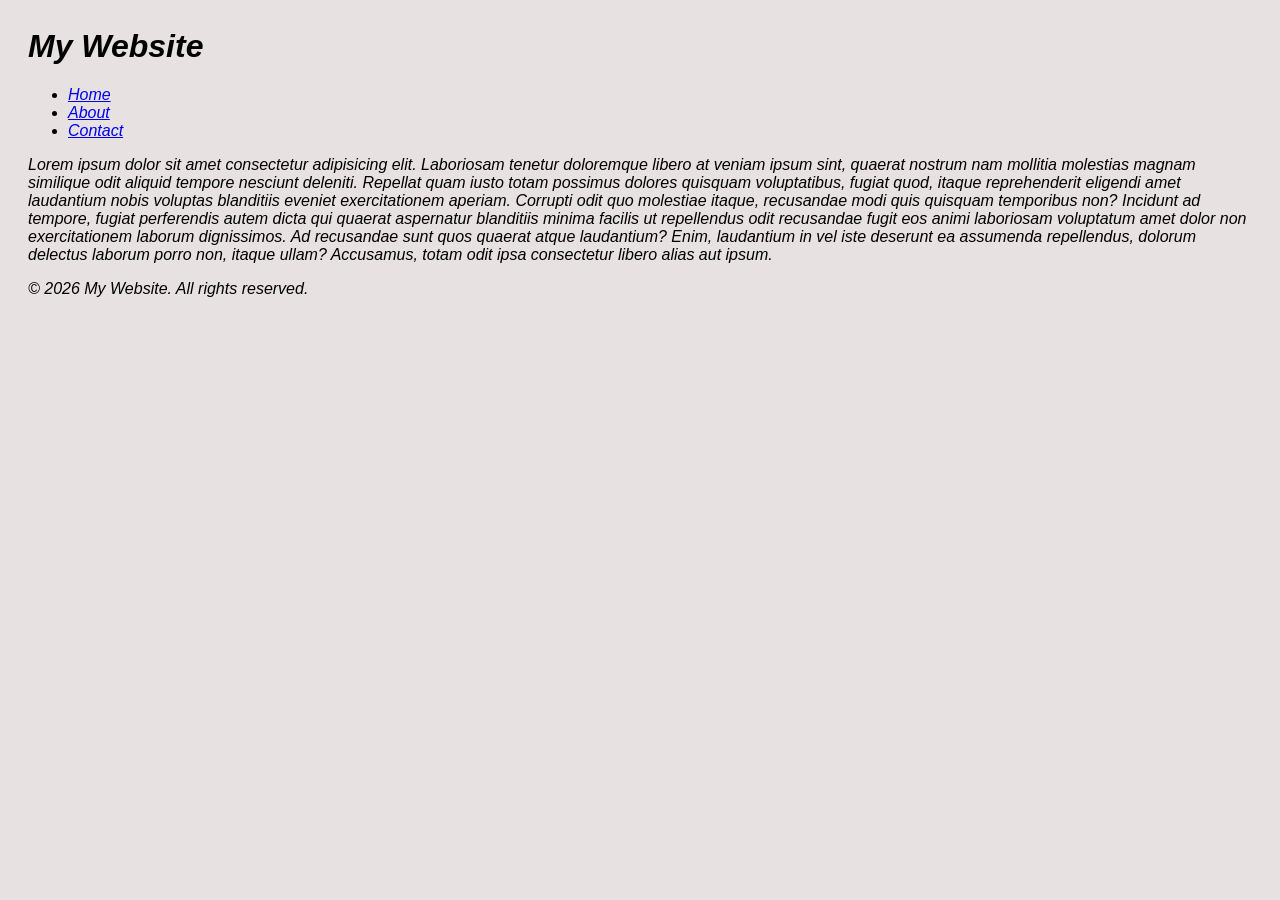
<file: index.html>
<!---->
<body>
  <h1>My Website</h1>
  <nav>
    <ul>
      <li><a href="home.html">Home</a></li>
      <li><a href="about.html">About</a></li>
      <li><a href="contact.html">Contact</a></li>
    </ul>
  </nav>
  <p></p>

    Lorem ipsum dolor sit amet consectetur adipisicing elit. Laboriosam tenetur doloremque libero at veniam ipsum sint, quaerat nostrum nam mollitia molestias magnam similique odit aliquid tempore nesciunt deleniti. Repellat quam iusto totam possimus dolores quisquam voluptatibus, fugiat quod, itaque reprehenderit eligendi amet laudantium nobis voluptas blanditiis eveniet exercitationem aperiam. Corrupti odit quo molestiae itaque, recusandae modi quis quisquam temporibus non? Incidunt ad tempore, fugiat perferendis autem dicta qui quaerat aspernatur blanditiis minima facilis ut repellendus odit recusandae fugit eos animi laboriosam voluptatum amet dolor non exercitationem laborum dignissimos. Ad recusandae sunt quos quaerat atque laudantium? Enim, laudantium in vel iste deserunt ea assumenda repellendus, dolorum delectus laborum porro non, itaque ullam? Accusamus, totam odit ipsa consectetur libero alias aut ipsum.
</p>
<script>
    console.log("Welcome to My Website!");
  </script>
  </body>
    <style >
    body{
      background-color: rgb(231, 225, 225);
      font-family: Arial, Helvetica, sans-serif;
      font-size: 16px;
      padding: 20px;
      font-color: rgba(226, 217, 217, 0.864);
      font-style: italic;
    }
  </style>
    


<footer>
  <p>&copy; 2026 My Website. All rights reserved.</p>
</footer>
</file>
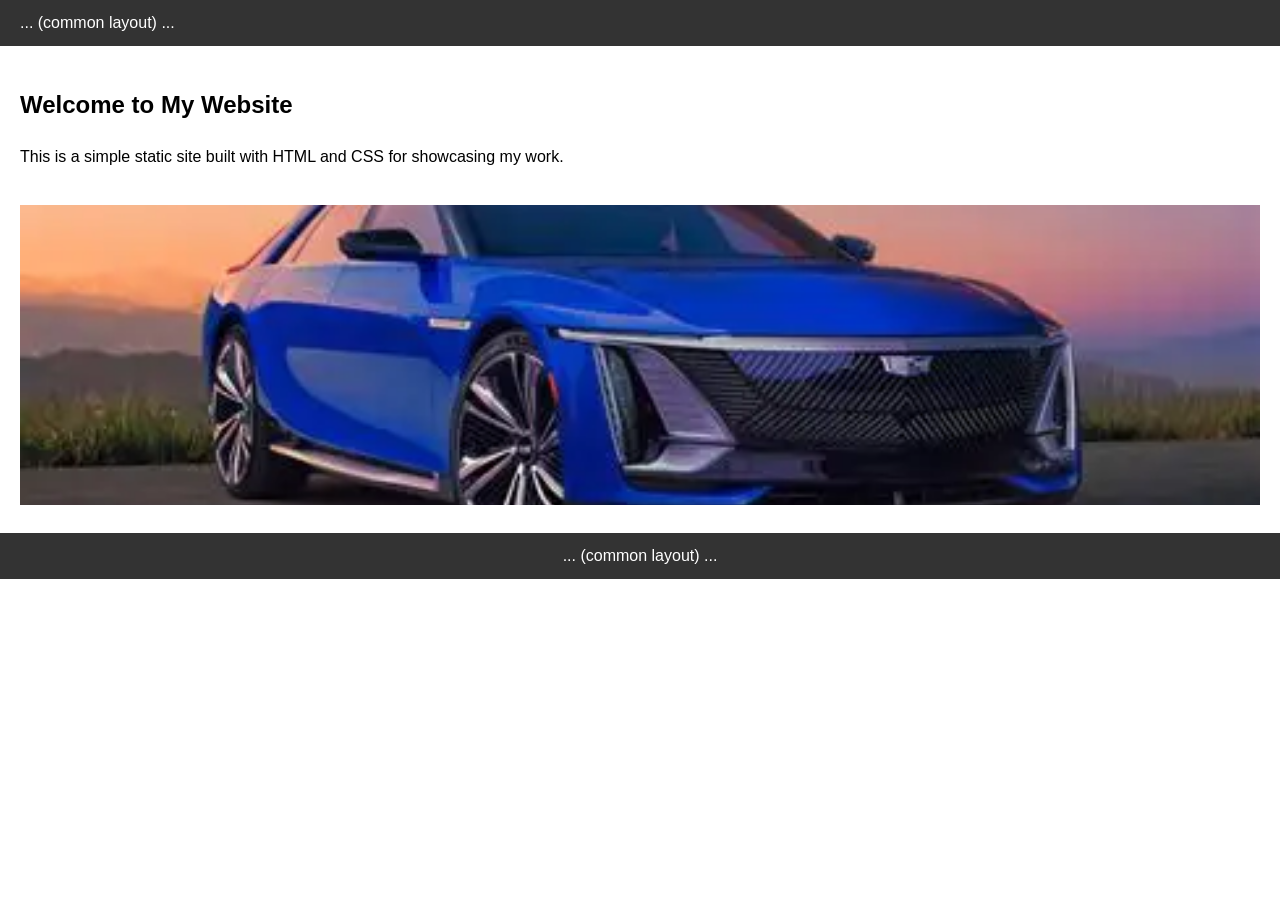
<file: home.html>
<!DOCTYPE html>
<html lang="en">
<head>
  <meta charset="UTF-8">
  <title>Home - My Website</title>
  <link rel="stylesheet" href="style.css">
</head>
<body>
  <header> ... (common layout) ... </header>
  <style>
    .banner {
      width: 100%;
      height: auto;
      margin-top: 20px;
    }
    .body{
      background-color: rgb(231, 225, 225);
      font-family: Arial, Helvetica, sans-serif;
      font-size: 16px;
      padding: 20px;
      font-style: italic;
    }
  </style>

  <main>
    <h2>Welcome to My Website</h2>
    <p>This is a simple static site built with HTML and CSS for showcasing my work.</p>
    <img src="bg.png" alt="Website Banner" class="banner">
    
  </main>

  <footer> ... (common layout) ... </footer>
</body>
</html>
</file>
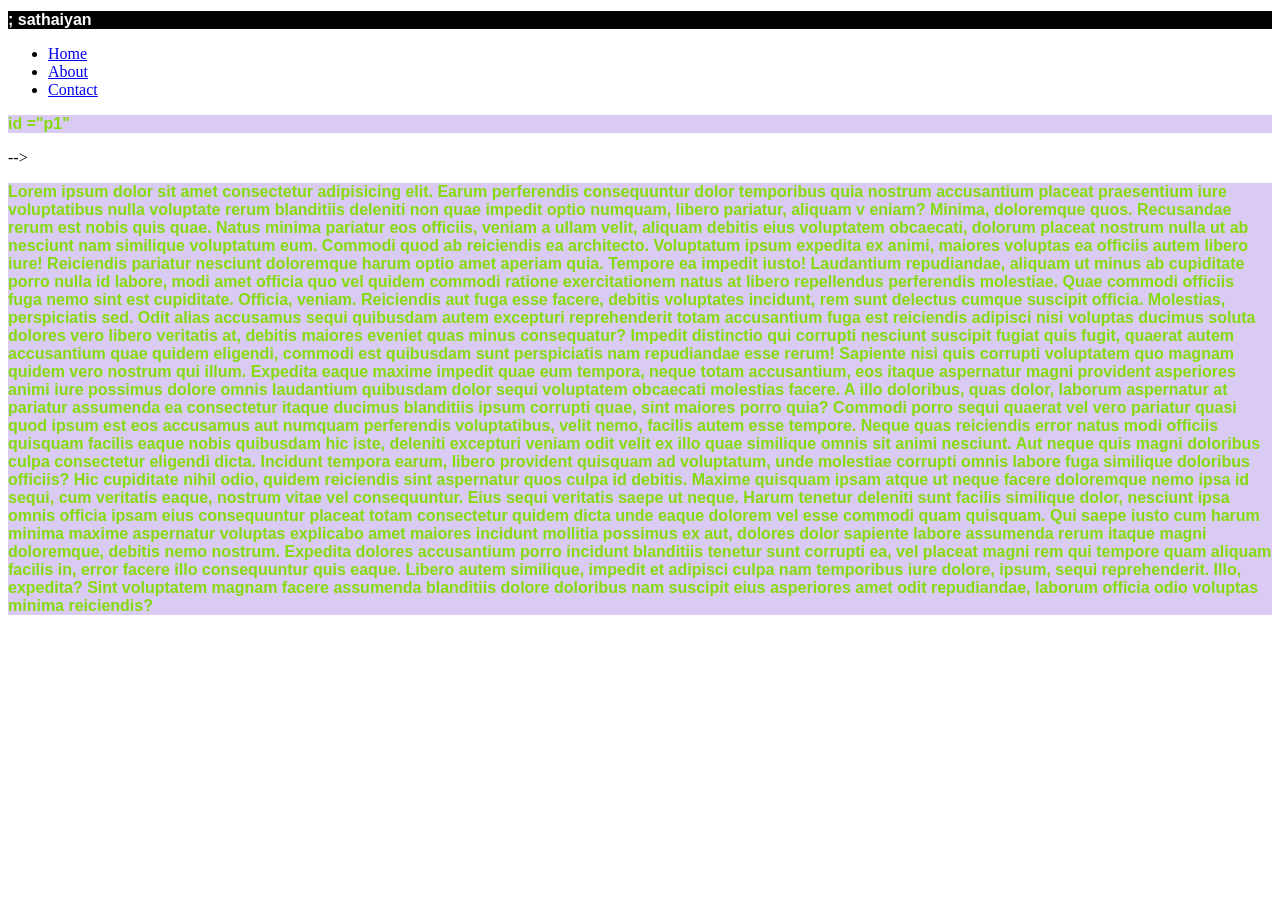
<file: jstrain.html>
<!doctype html>
<html lang "en">
    <head>
        <meta charset="utf-8">
        <title>Document</title>
    </head>
    <body>
        <h1>;&nbsp;sathaiyan</h1>
        <nav>
            <ul>
                <li><a href="home.html">Home</a></li>
                <li><a href="about.html">About</a></li>
                <li><a href="contact.html">Contact</a></li>
            </ul>
        </nav>
         <p>id ="p1"</p>
        <!-- <p> id ="p2"</p>
        <p>id ="p3"</p> --> -->
        <p>Lorem ipsum dolor sit amet consectetur adipisicing elit. Earum perferendis consequuntur dolor temporibus quia nostrum
         accusantium placeat praesentium iure voluptatibus nulla voluptate rerum blanditiis deleniti non quae impedit optio numquam, libero pariatur, aliquam v
         eniam? Minima, doloremque quos. Recusandae rerum est nobis quis quae. Natus minima pariatur eos officiis, veniam a ullam velit, aliquam debitis eius voluptatem obcaecati, dolorum placeat nostrum nulla
          ut ab nesciunt nam similique voluptatum eum. Commodi quod ab reiciendis ea architecto. Voluptatum ipsum expedita ex animi, maiores voluptas
           ea officiis autem libero iure! Reiciendis pariatur nesciunt doloremque harum optio amet aperiam quia. Tempore ea impedit iusto! Laudantium repudiandae, aliquam ut minus ab cupiditate porro nulla id labore, modi amet officia quo vel quidem commodi ratione exercitationem natus at libero repellendus perferendis molestiae. Quae commodi officiis fuga nemo sint est cupiditate. Officia, veniam. Reiciendis aut fuga esse facere, debitis voluptates incidunt, rem sunt delectus cumque suscipit officia. Molestias, perspiciatis sed. Odit alias accusamus sequi quibusdam autem excepturi reprehenderit totam accusantium fuga est reiciendis adipisci nisi voluptas ducimus soluta dolores vero libero veritatis at, debitis maiores eveniet quas minus consequatur? Impedit distinctio qui corrupti nesciunt suscipit fugiat quis fugit, quaerat autem accusantium quae quidem eligendi, commodi est quibusdam sunt 
           perspiciatis nam repudiandae esse rerum! Sapiente nisi quis corrupti voluptatem quo magnam quidem vero nostrum qui illum. Expedita eaque maxime impedit quae eum tempora, neque totam accusantium, eos itaque aspernatur magni provident asperiores animi iure possimus dolore omnis laudantium quibusdam dolor sequi voluptatem obcaecati molestias facere. A illo doloribus, quas dolor, laborum aspernatur at pariatur assumenda ea consectetur itaque ducimus blanditiis ipsum corrupti quae, sint maiores porro quia? Commodi porro sequi quaerat vel vero pariatur quasi quod ipsum est eos accusamus aut numquam perferendis voluptatibus, velit nemo, facilis autem esse tempore. Neque quas reiciendis error natus modi officiis quisquam facilis eaque nobis quibusdam hic iste, deleniti excepturi veniam odit velit ex illo quae similique omnis sit animi nesciunt. Aut neque quis magni doloribus culpa consectetur eligendi dicta. Incidunt tempora earum, libero provident quisquam ad voluptatum,
            unde molestiae corrupti omnis labore fuga similique doloribus officiis? Hic cupiditate nihil odio, quidem reiciendis sint aspernatur quos culpa id debitis. Maxime quisquam ipsam atque ut neque facere doloremque nemo ipsa id sequi, cum veritatis eaque, nostrum vitae vel consequuntur. Eius sequi veritatis saepe ut neque. Harum tenetur deleniti sunt facilis similique dolor, nesciunt ipsa omnis officia ipsam eius consequuntur placeat totam consectetur quidem dicta unde eaque dolorem vel esse commodi quam quisquam. Qui saepe iusto cum harum minima maxime aspernatur voluptas 
            explicabo amet maiores incidunt mollitia possimus ex aut, dolores dolor sapiente labore assumenda rerum itaque magni doloremque, debitis nemo nostrum. Expedita dolores accusantium porro incidunt blanditiis tenetur
             sunt corrupti ea, vel placeat magni rem qui tempore quam aliquam facilis in, error facere illo consequuntur quis eaque. Libero autem similique, impedit et adipisci culpa nam temporibus iure 
             dolore, ipsum, sequi reprehenderit. Illo, expedita? Sint voluptatem magnam facere assumenda blanditiis dolore doloribus nam suscipit eius asperiores amet odit repudiandae, laborum officia odio voluptas minima reiciendis?</p>

        <style>
            h1 {
                color: rgb(254, 254, 255);
                background-color: rgb(0, 0, 0);
                font-family: Arial, Helvetica, sans-serif;
                font-size: medium;

            }
            p{
                color: rgb(134, 218, 16);
                background-color: rgb(217, 203, 243);
                font-family: Arial, Helvetica, sans-serif;
                font-size: huge;
                font-weight: bold;
            }
        </style>
        <script>
            console.log("hello Sathaiyan");
        </script>
        <script src="js/hello.js"></script>

    </body>
</html>
</file>
<file: style.css>
/* General Reset */
body {
  font-family: Arial, sans-serif;
  margin: 0;
  padding: 0;
  line-height: 1.6;
}

/* Header & Navigation */
header {
  background: #333;
  color: #fff;
  padding: 10px 20px;
}

header h1 {
  margin: 0;
  color: aqua;
}

nav ul {
  list-style: none;
  padding: 0;
}

nav ul li {
  display: inline;
  margin-right: 15px;
}

nav ul li a {
  color: #fff;
  text-decoration: none;
}

nav ul li a:hover {
  text-decoration: underline;
}

/* Main Content */
main {
  padding: 20px;
}

.banner {
  width: 100%;
  max-height: 300px;
  object-fit: cover;
}

/* Footer */
footer {
  background: #333;
  color: #fff;
  text-align: center;
  padding: 10px;
  
}
</file>
